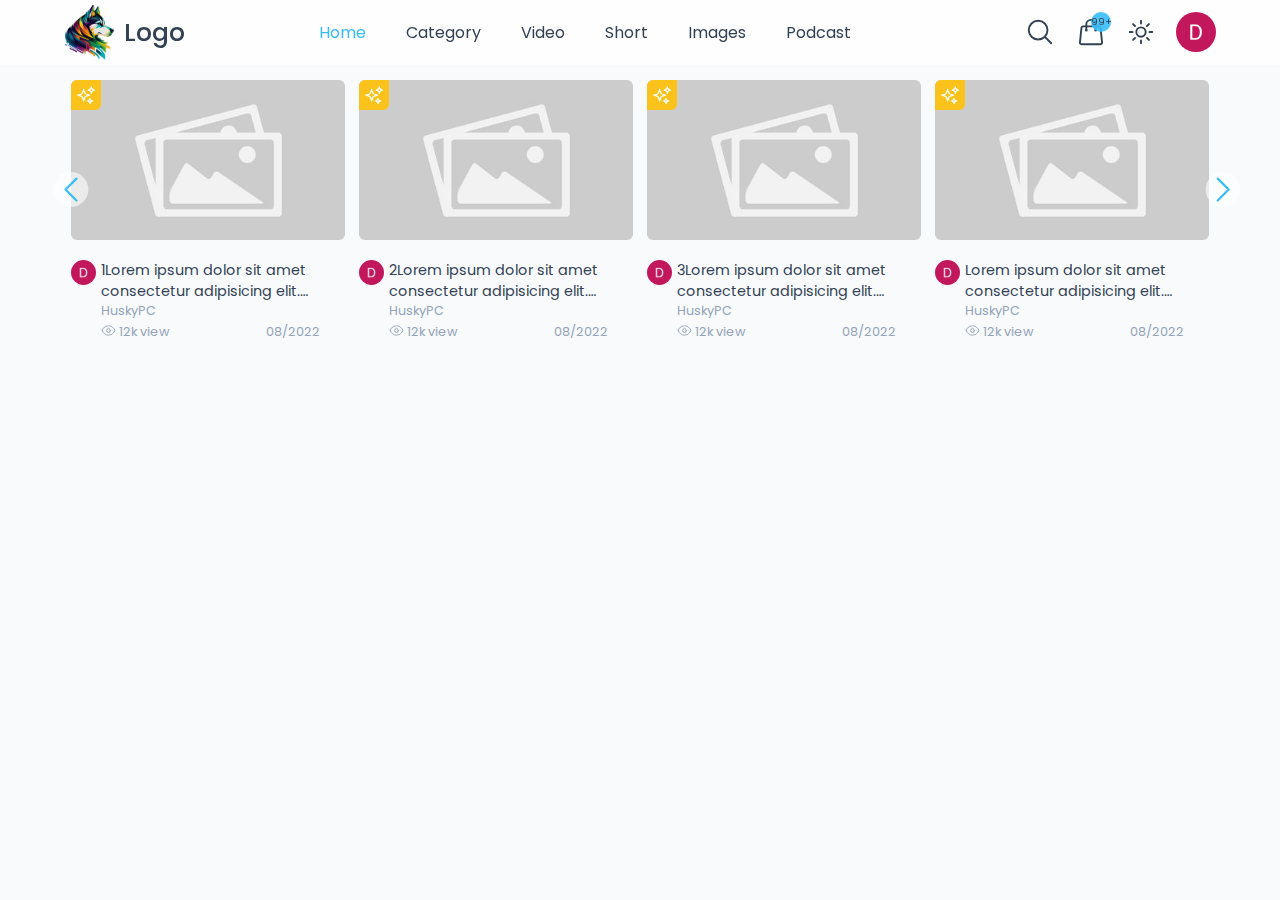
<file: index.html>
<!DOCTYPE html>
<html lang="en">
  <head>
    <meta charset="UTF-8" />
    <meta http-equiv="X-UA-Compatible" content="IE=edge" />
    <meta name="viewport" content="width=device-width, initial-scale=1.0" />
    <link rel="stylesheet" href="./css/style/style.css" />
    <link rel="stylesheet" href="./css/responsive/index.css" />
    <script src="./js/index.js"></script>
    <title>Document</title>
  </head>
  <body>
    <header class="header">
      <div class="header-content">
        <!-- <div class="bg-outline"></div> -->
        <div class="container header-wrapper">
          <div class="logo">
            <svg
              id="btnOpenMenu"
              onclick="openMenu()"
              xmlns="http://www.w3.org/2000/svg"
              fill="none"
              viewBox="0 0 24 24"
              stroke-width="1.5"
              stroke="currentColor"
              class="w-6 h-6"
            >
              <path
                stroke-linecap="round"
                stroke-linejoin="round"
                d="M3.75 6.75h16.5M3.75 12h16.5m-16.5 5.25h16.5"
              />
            </svg>
            <a href="#" class="logo-link">
              <img
                class="logo-image"
                src="./asset/images/husky1.png"
                alt="logo"
              />
              <h1 class="logo-text">logo</h1>
            </a>
          </div>
          <div class="header-menu">
            <div class="menu-mobile" id="menuMobile">
              <div class="mobile-content" id="mobileContent">
                <ul class="menu-list" id="menuList">
                  <div class="header-menu-mobile">
                    <h2 class="logo-mobile">logo</h2>
                    <svg
                      id="btn-close-menu"
                      class="menu-icon"
                      onclick="closeMenu()"
                      xmlns="http://www.w3.org/2000/svg"
                      fill="none"
                      viewBox="0 0 24 24"
                      stroke-width="1.5"
                      stroke="currentColor"
                      title="Close"
                    >
                      <path
                        stroke-linecap="round"
                        stroke-linejoin="round"
                        d="M6 18L18 6M6 6l12 12"
                      />
                    </svg>
                  </div>
                  <li class="menu-item page-active">
                    <span class="menu-icon"
                      ><svg
                        xmlns="http://www.w3.org/2000/svg"
                        fill="none"
                        viewBox="0 0 24 24"
                        stroke-width="1.5"
                        stroke="currentColor"
                        class="w-6 h-6"
                      >
                        <path
                          stroke-linecap="round"
                          stroke-linejoin="round"
                          d="M2.25 12l8.954-8.955c.44-.439 1.152-.439 1.591 0L21.75 12M4.5 9.75v10.125c0 .621.504 1.125 1.125 1.125H9.75v-4.875c0-.621.504-1.125 1.125-1.125h2.25c.621 0 1.125.504 1.125 1.125V21h4.125c.621 0 1.125-.504 1.125-1.125V9.75M8.25 21h8.25"
                        />
                      </svg>
                    </span>
                    <a href="#" class="menu-link page-active">Home</a>
                  </li>
                  <li class="menu-item">
                    <span class="menu-icon">
                      <svg
                        xmlns="http://www.w3.org/2000/svg"
                        fill="none"
                        viewBox="0 0 24 24"
                        stroke-width="1.5"
                        stroke="currentColor"
                        class="w-6 h-6"
                      >
                        <path
                          stroke-linecap="round"
                          stroke-linejoin="round"
                          d="M9.568 3H5.25A2.25 2.25 0 003 5.25v4.318c0 .597.237 1.17.659 1.591l9.581 9.581c.699.699 1.78.872 2.607.33a18.095 18.095 0 005.223-5.223c.542-.827.369-1.908-.33-2.607L11.16 3.66A2.25 2.25 0 009.568 3z"
                        />
                        <path
                          stroke-linecap="round"
                          stroke-linejoin="round"
                          d="M6 6h.008v.008H6V6z"
                        />
                      </svg>
                    </span>
                    <a href="#" class="menu-link">category</a>
                  </li>
                  <li class="menu-item">
                    <span class="menu-icon">
                      <svg
                        xmlns="http://www.w3.org/2000/svg"
                        fill="none"
                        viewBox="0 0 24 24"
                        stroke-width="1.5"
                        stroke="currentColor"
                        class="w-6 h-6"
                      >
                        <path
                          stroke-linecap="round"
                          d="M15.75 10.5l4.72-4.72a.75.75 0 011.28.53v11.38a.75.75 0 01-1.28.53l-4.72-4.72M4.5 18.75h9a2.25 2.25 0 002.25-2.25v-9a2.25 2.25 0 00-2.25-2.25h-9A2.25 2.25 0 002.25 7.5v9a2.25 2.25 0 002.25 2.25z"
                        />
                      </svg>
                    </span>
                    <a href="#" class="menu-link">video</a>
                  </li>
                  <li class="menu-item">
                    <span class="menu-icon">
                      <svg
                        xmlns="http://www.w3.org/2000/svg"
                        fill="none"
                        viewBox="0 0 24 24"
                        stroke-width="1.5"
                        stroke="currentColor"
                        class="w-6 h-6"
                      >
                        <path
                          stroke-linecap="round"
                          stroke-linejoin="round"
                          d="M21 12a9 9 0 11-18 0 9 9 0 0118 0z"
                        />
                        <path
                          stroke-linecap="round"
                          stroke-linejoin="round"
                          d="M15.91 11.672a.375.375 0 010 .656l-5.603 3.113a.375.375 0 01-.557-.328V8.887c0-.286.307-.466.557-.327l5.603 3.112z"
                        />
                      </svg>
                    </span>
                    <a href="#" class="menu-link">Short</a>
                  </li>
                  <li class="menu-item">
                    <span class="menu-icon">
                      <svg
                        xmlns="http://www.w3.org/2000/svg"
                        fill="none"
                        viewBox="0 0 24 24"
                        stroke-width="1.5"
                        stroke="currentColor"
                        class="w-6 h-6"
                      >
                        <path
                          stroke-linecap="round"
                          stroke-linejoin="round"
                          d="M2.25 15.75l5.159-5.159a2.25 2.25 0 013.182 0l5.159 5.159m-1.5-1.5l1.409-1.409a2.25 2.25 0 013.182 0l2.909 2.909m-18 3.75h16.5a1.5 1.5 0 001.5-1.5V6a1.5 1.5 0 00-1.5-1.5H3.75A1.5 1.5 0 002.25 6v12a1.5 1.5 0 001.5 1.5zm10.5-11.25h.008v.008h-.008V8.25zm.375 0a.375.375 0 11-.75 0 .375.375 0 01.75 0z"
                        />
                      </svg>
                    </span>
                    <a href="#" class="menu-link">Images</a>
                  </li>
                  <li class="menu-item">
                    <span class="menu-icon">
                      <svg
                        xmlns="http://www.w3.org/2000/svg"
                        fill="none"
                        viewBox="0 0 24 24"
                        stroke-width="1.5"
                        stroke="currentColor"
                        class="w-6 h-6"
                      >
                        <path
                          stroke-linecap="round"
                          stroke-linejoin="round"
                          d="M12 18.75a6 6 0 006-6v-1.5m-6 7.5a6 6 0 01-6-6v-1.5m6 7.5v3.75m-3.75 0h7.5M12 15.75a3 3 0 01-3-3V4.5a3 3 0 116 0v8.25a3 3 0 01-3 3z"
                        />
                      </svg>
                    </span>
                    <a href="#" class="menu-link">podcast</a>
                  </li>
                </ul>
              </div>
            </div>
            <div class="menu-group">
              <label
                class="button header-search-button"
                for="input-search"
                title="Ctrl+k"
              >
                <svg
                  class="menu-icon d-block"
                  onclick="openSearch(1)"
                  xmlns="http://www.w3.org/2000/svg"
                  fill="none"
                  viewBox="0 0 24 24"
                  stroke-width="1.5"
                  stroke="currentColor"
                >
                  <path
                    stroke-linecap="round"
                    stroke-linejoin="round"
                    d="M21 21l-5.197-5.197m0 0A7.5 7.5 0 105.196 5.196a7.5 7.5 0 0010.607 10.607z"
                  />
                </svg>
              </label>
              <a href="# " class="header-search-button shopping-cart">
                <svg
                  xmlns="http://www.w3.org/2000/svg"
                  fill="none"
                  viewBox="0 0 24 24"
                  stroke-width="1.5"
                  stroke="currentColor"
                  class="menu-icon d-block"
                >
                  <path
                    stroke-linecap="round"
                    stroke-linejoin="round"
                    d="M15.75 10.5V6a3.75 3.75 0 10-7.5 0v4.5m11.356-1.993l1.263 12c.07.665-.45 1.243-1.119 1.243H4.25a1.125 1.125 0 01-1.12-1.243l1.264-12A1.125 1.125 0 015.513 7.5h12.974c.576 0 1.059.435 1.119 1.007zM8.625 10.5a.375.375 0 11-.75 0 .375.375 0 01.75 0zm7.5 0a.375.375 0 11-.75 0 .375.375 0 01.75 0z"
                  />
                </svg>
                <span class="shopping-cart-count">99+</span>
              </a>
              <div class="dropdown">
                <span class="header-search-button" id="header-icon-themes">
                </span>
                <ul class="dropdown-list">
                  <li class="dropdown-item" onclick="changeColorTheme(1)">
                    <span class="header-search-button">
                      <svg
                        class="menu-icon d-block light dropdown-icon"
                        xmlns="http://www.w3.org/2000/svg"
                        fill="none"
                        viewBox="0 0 24 24"
                        stroke-width="1.5"
                        stroke="currentColor"
                      >
                        <path
                          stroke-linecap="round"
                          stroke-linejoin="round"
                          d="M12 3v2.25m6.364.386l-1.591 1.591M21 12h-2.25m-.386 6.364l-1.591-1.591M12 18.75V21m-4.773-4.227l-1.591 1.591M5.25 12H3m4.227-4.773L5.636 5.636M15.75 12a3.75 3.75 0 11-7.5 0 3.75 3.75 0 017.5 0z"
                        />
                      </svg>
                    </span>
                    <span class="dropdown-link">light </span>
                  </li>
                  <li class="dropdown-item" onclick="changeColorTheme(0)">
                    <span class="header-search-button">
                      <svg
                        class="menu-icon d-block dark dropdown-icon"
                        xmlns="http://www.w3.org/2000/svg"
                        fill="none"
                        viewBox="0 0 24 24"
                        stroke-width="1.5"
                        stroke="currentColor"
                      >
                        <path
                          stroke-linecap="round"
                          stroke-linejoin="round"
                          d="M21.752 15.002A9.718 9.718 0 0118 15.75c-5.385 0-9.75-4.365-9.75-9.75 0-1.33.266-2.597.748-3.752A9.753 9.753 0 003 11.25C3 16.635 7.365 21 12.75 21a9.753 9.753 0 009.002-5.998z"
                        />
                      </svg>
                    </span>
                    <a href="#" class="dropdown-link">dark</a>
                  </li>
                  <li class="dropdown-item" onclick="changeColorTheme(-1)">
                    <span class="header-search-button">
                      <svg
                        xmlns="http://www.w3.org/2000/svg"
                        fill="none"
                        viewBox="0 0 24 24"
                        stroke-width="1.5"
                        stroke="currentColor"
                        class="menu-icon d-block system dropdown-icon"
                      >
                        <path
                          stroke-linecap="round"
                          stroke-linejoin="round"
                          d="M9 17.25v1.007a3 3 0 01-.879 2.122L7.5 21h9l-.621-.621A3 3 0 0115 18.257V17.25m6-12V15a2.25 2.25 0 01-2.25 2.25H5.25A2.25 2.25 0 013 15V5.25m18 0A2.25 2.25 0 0018.75 3H5.25A2.25 2.25 0 003 5.25m18 0V12a2.25 2.25 0 01-2.25 2.25H5.25A2.25 2.25 0 013 12V5.25"
                        />
                      </svg>
                    </span>
                    <a href="#" class="dropdown-link">system</a>
                  </li>
                </ul>
              </div>
              <div class="header-auth dropdown">
                <img src="./asset/images/d-avatar.png" alt="images-auth" />
                <ul class="dropdown-list">
                  <li class="dropdown-item">
                    <a href="#" class="dropdown-link">Your profile </a>
                  </li>
                  <li class="dropdown-item">
                    <a href="#" class="dropdown-link">favorite</a>
                  </li>
                  <li class="dropdown-item">
                    <a href="#" class="dropdown-link">sign out</a>
                  </li>
                </ul>
              </div>
            </div>
          </div>
        </div>
      </div>
    </header>
    <section class="search" id="divSearch">
      <div class="search-content">
        <div class="search-header">
          <svg
            class="search-icon"
            xmlns="http://www.w3.org/2000/svg"
            fill="none"
            viewBox="0 0 24 24"
            stroke-width="1.5"
            stroke="currentColor"
          >
            <path
              stroke-linecap="round"
              stroke-linejoin="round"
              d="M21 21l-5.197-5.197m0 0A7.5 7.5 0 105.196 5.196a7.5 7.5 0 0010.607 10.607z"
            />
          </svg>
          <input
            type="text"
            name="input-search"
            id="input-search"
            class="input-search"
            placeholder="Search here... "
          />
          <svg
            onclick="openSearch(-1)"
            xmlns="http://www.w3.org/2000/svg"
            fill="none"
            viewBox="0 0 24 24"
            stroke-width="1.5"
            stroke="currentColor"
            class="search-icon-close"
            title="Press esc to exit"
          >
            <path
              stroke-linecap="round"
              stroke-linejoin="round"
              d="M6 18L18 6M6 6l12 12"
            />
          </svg>
        </div>
        <div class="search-body">
          <ul class="search-list">
            <li class="search-item">
              <img
                src="./asset/images/no-image.jpg"
                alt="no-image"
                class="search-images"
              />
              <a href="#" class="search-link Line">avbvhb</a>
            </li>
            <li class="search-item">
              <img
                src="./asset/images/no-image.jpg"
                alt="no-image"
                class="search-images"
              />
              <a href="#" class="search-link Line">avbvhb</a>
            </li>
            <li class="search-item">
              <img
                src="./asset/images/no-image.jpg"
                alt="no-image"
                class="search-images"
              />
              <a href="#" class="search-link Line"
                >Lorem ipsum dolor sit amet consectetur adipisicing elit. Ex
                ullam nostrum soluta ratione earum? Assumenda sequi eveniet
                nostrum esse nihil. Voluptatum laborum non voluptate sunt optio
                vel odit itaque omnis! Lorem ipsum dolor sit, amet consectetur
                adipisicing elit. Suscipit nisi a dolore dolor, qui dolorem
                dolorum hic, ipsa distinctio delectus quas natus fugiat libero
                fugit vel eligendi assumenda nobis aperiam.</a
              >
            </li>
            <li class="search-item">
              <img
                src="./asset/images/no-image.jpg"
                alt="no-image"
                class="search-images"
              />
              <a href="#" class="search-link Line">avbvhb</a>
            </li>
            <li class="search-item">
              <img
                src="./asset/images/no-image.jpg"
                alt="no-image"
                class="search-images"
              />
              <a href="#" class="search-link Line">avbvhb</a>
            </li>
          </ul>
        </div>
        <div class="search-footer">
          <span>by Husky</span>
        </div>
      </div>
    </section>
    <section class="content container">
      <div class="slide-wrapper">
        <span class="slide-btnPrev" id="slide-btnPrev">
          <svg
            xmlns="http://www.w3.org/2000/svg"
            fill="none"
            viewBox="0 0 24 24"
            stroke-width="1.5"
            stroke="currentColor"
          >
            <path
              stroke-linecap="round"
              stroke-linejoin="round"
              d="M15.75 19.5L8.25 12l7.5-7.5"
            />
          </svg>
        </span>
        <span class="slide-btnNext" id="slide-btnNext">
          <svg
            xmlns="http://www.w3.org/2000/svg"
            fill="none"
            viewBox="0 0 24 24"
            stroke-width="1.5"
            stroke="currentColor"
          >
            <path
              stroke-linecap="round"
              stroke-linejoin="round"
              d="M8.25 4.5l7.5 7.5-7.5 7.5"
            />
          </svg>
        </span>
        <div class="slide-carousel">
          <div class="item2">
            <div class="item2-header">
              <span class="item2-icon-premium">
                <svg
                  xmlns="http://www.w3.org/2000/svg"
                  fill="none"
                  viewBox="0 0 24 24"
                  stroke-width="1.5"
                  stroke="currentColor"
                >
                  <path
                    stroke-linecap="round"
                    stroke-linejoin="round"
                    d="M9.813 15.904L9 18.75l-.813-2.846a4.5 4.5 0 00-3.09-3.09L2.25 12l2.846-.813a4.5 4.5 0 003.09-3.09L9 5.25l.813 2.846a4.5 4.5 0 003.09 3.09L15.75 12l-2.846.813a4.5 4.5 0 00-3.09 3.09zM18.259 8.715L18 9.75l-.259-1.035a3.375 3.375 0 00-2.455-2.456L14.25 6l1.036-.259a3.375 3.375 0 002.455-2.456L18 2.25l.259 1.035a3.375 3.375 0 002.456 2.456L21.75 6l-1.035.259a3.375 3.375 0 00-2.456 2.456zM16.894 20.567L16.5 21.75l-.394-1.183a2.25 2.25 0 00-1.423-1.423L13.5 18.75l1.183-.394a2.25 2.25 0 001.423-1.423l.394-1.183.394 1.183a2.25 2.25 0 001.423 1.423l1.183.394-1.183.394a2.25 2.25 0 00-1.423 1.423z"
                  />
                </svg>
              </span>
              <span class="item2-icon-favorite">
                <svg
                  xmlns="http://www.w3.org/2000/svg"
                  fill="none"
                  viewBox="0 0 24 24"
                  stroke-width="1.5"
                  stroke="currentColor"
                  class="w-6 h-6"
                >
                  <path
                    stroke-linecap="round"
                    stroke-linejoin="round"
                    d="M21 8.25c0-2.485-2.099-4.5-4.688-4.5-1.935 0-3.597 1.126-4.312 2.733-.715-1.607-2.377-2.733-4.313-2.733C5.1 3.75 3 5.765 3 8.25c0 7.22 9 12 9 12s9-4.78 9-12z"
                  />
                </svg>
              </span>
              <img
                class="item2-img"
                src="./asset/images/no-image.jpg"
                alt="no-image"
              />
            </div>
            <div class="item2-footer">
              <a href="#">
                <img
                  class="item2-img-author"
                  src="./asset/images/d-avatar.png"
                  alt="d-avatar"
                />
              </a>
              <div class="item2-content">
                <a href="#" class="item2-title Line">
                  1Lorem ipsum dolor sit amet consectetur adipisicing elit.
                  Temporibus tenetur magni, rem nulla harum assumenda quos
                  nostrum fuga corrupti distinctio nisi quidem et quod.
                  Explicabo suscipit tempora quasi nulla fugiat.
                </a>
                <div class="item2-bottom">
                  <a href="#" class="item2-author-link">huskyPC</a>
                  <div class="item2-more">
                    <span class="item2-view">
                      <span class="item2-view-icon">
                        <svg
                          xmlns="http://www.w3.org/2000/svg"
                          fill="none"
                          viewBox="0 0 24 24"
                          stroke-width="1.5"
                          stroke="currentColor"
                          class="w-6 h-6"
                        >
                          <path
                            stroke-linecap="round"
                            stroke-linejoin="round"
                            d="M2.036 12.322a1.012 1.012 0 010-.639C3.423 7.51 7.36 4.5 12 4.5c4.638 0 8.573 3.007 9.963 7.178.07.207.07.431 0 .639C20.577 16.49 16.64 19.5 12 19.5c-4.638 0-8.573-3.007-9.963-7.178z"
                          />
                          <path
                            stroke-linecap="round"
                            stroke-linejoin="round"
                            d="M15 12a3 3 0 11-6 0 3 3 0 016 0z"
                          />
                        </svg>
                      </span>
                      12k view
                    </span>
                    <span class="item2-date">08/2022</span>
                  </div>
                </div>
              </div>
              <div class="item2-toggle">
                <span class="item2-toggle-icon">
                  <svg
                    xmlns="http://www.w3.org/2000/svg"
                    fill="none"
                    viewBox="0 0 24 24"
                    stroke-width="1.5"
                    stroke="currentColor"
                  >
                    <path
                      stroke-linecap="round"
                      stroke-linejoin="round"
                      d="M12 6.75a.75.75 0 110-1.5.75.75 0 010 1.5zM12 12.75a.75.75 0 110-1.5.75.75 0 010 1.5zM12 18.75a.75.75 0 110-1.5.75.75 0 010 1.5z"
                    />
                  </svg>
                </span>
              </div>
            </div>
          </div>
          <div class="item2">
            <div class="item2-header">
              <span class="item2-icon-premium">
                <svg
                  xmlns="http://www.w3.org/2000/svg"
                  fill="none"
                  viewBox="0 0 24 24"
                  stroke-width="1.5"
                  stroke="currentColor"
                >
                  <path
                    stroke-linecap="round"
                    stroke-linejoin="round"
                    d="M9.813 15.904L9 18.75l-.813-2.846a4.5 4.5 0 00-3.09-3.09L2.25 12l2.846-.813a4.5 4.5 0 003.09-3.09L9 5.25l.813 2.846a4.5 4.5 0 003.09 3.09L15.75 12l-2.846.813a4.5 4.5 0 00-3.09 3.09zM18.259 8.715L18 9.75l-.259-1.035a3.375 3.375 0 00-2.455-2.456L14.25 6l1.036-.259a3.375 3.375 0 002.455-2.456L18 2.25l.259 1.035a3.375 3.375 0 002.456 2.456L21.75 6l-1.035.259a3.375 3.375 0 00-2.456 2.456zM16.894 20.567L16.5 21.75l-.394-1.183a2.25 2.25 0 00-1.423-1.423L13.5 18.75l1.183-.394a2.25 2.25 0 001.423-1.423l.394-1.183.394 1.183a2.25 2.25 0 001.423 1.423l1.183.394-1.183.394a2.25 2.25 0 00-1.423 1.423z"
                  />
                </svg>
              </span>
              <span class="item2-icon-favorite">
                <svg
                  xmlns="http://www.w3.org/2000/svg"
                  fill="none"
                  viewBox="0 0 24 24"
                  stroke-width="1.5"
                  stroke="currentColor"
                  class="w-6 h-6"
                >
                  <path
                    stroke-linecap="round"
                    stroke-linejoin="round"
                    d="M21 8.25c0-2.485-2.099-4.5-4.688-4.5-1.935 0-3.597 1.126-4.312 2.733-.715-1.607-2.377-2.733-4.313-2.733C5.1 3.75 3 5.765 3 8.25c0 7.22 9 12 9 12s9-4.78 9-12z"
                  />
                </svg>
              </span>
              <img
                class="item2-img"
                src="./asset/images/no-image.jpg"
                alt="no-image"
              />
            </div>
            <div class="item2-footer">
              <a href="#">
                <img
                  class="item2-img-author"
                  src="./asset/images/d-avatar.png"
                  alt="d-avatar"
                />
              </a>
              <div class="item2-content">
                <a href="#" class="item2-title Line">
                  2Lorem ipsum dolor sit amet consectetur adipisicing elit.
                  Temporibus tenetur magni, rem nulla harum assumenda quos
                  nostrum fuga corrupti distinctio nisi quidem et quod.
                  Explicabo suscipit tempora quasi nulla fugiat.
                </a>
                <div class="item2-bottom">
                  <a href="#" class="item2-author-link">huskyPC</a>
                  <div class="item2-more">
                    <span class="item2-view">
                      <span class="item2-view-icon">
                        <svg
                          xmlns="http://www.w3.org/2000/svg"
                          fill="none"
                          viewBox="0 0 24 24"
                          stroke-width="1.5"
                          stroke="currentColor"
                          class="w-6 h-6"
                        >
                          <path
                            stroke-linecap="round"
                            stroke-linejoin="round"
                            d="M2.036 12.322a1.012 1.012 0 010-.639C3.423 7.51 7.36 4.5 12 4.5c4.638 0 8.573 3.007 9.963 7.178.07.207.07.431 0 .639C20.577 16.49 16.64 19.5 12 19.5c-4.638 0-8.573-3.007-9.963-7.178z"
                          />
                          <path
                            stroke-linecap="round"
                            stroke-linejoin="round"
                            d="M15 12a3 3 0 11-6 0 3 3 0 016 0z"
                          />
                        </svg>
                      </span>
                      12k view
                    </span>
                    <span class="item2-date">08/2022</span>
                  </div>
                </div>
              </div>
              <div class="item2-toggle">
                <span class="item2-toggle-icon">
                  <svg
                    xmlns="http://www.w3.org/2000/svg"
                    fill="none"
                    viewBox="0 0 24 24"
                    stroke-width="1.5"
                    stroke="currentColor"
                  >
                    <path
                      stroke-linecap="round"
                      stroke-linejoin="round"
                      d="M12 6.75a.75.75 0 110-1.5.75.75 0 010 1.5zM12 12.75a.75.75 0 110-1.5.75.75 0 010 1.5zM12 18.75a.75.75 0 110-1.5.75.75 0 010 1.5z"
                    />
                  </svg>
                </span>
              </div>
            </div>
          </div>
          <div class="item2">
            <div class="item2-header">
              <span class="item2-icon-premium">
                <svg
                  xmlns="http://www.w3.org/2000/svg"
                  fill="none"
                  viewBox="0 0 24 24"
                  stroke-width="1.5"
                  stroke="currentColor"
                >
                  <path
                    stroke-linecap="round"
                    stroke-linejoin="round"
                    d="M9.813 15.904L9 18.75l-.813-2.846a4.5 4.5 0 00-3.09-3.09L2.25 12l2.846-.813a4.5 4.5 0 003.09-3.09L9 5.25l.813 2.846a4.5 4.5 0 003.09 3.09L15.75 12l-2.846.813a4.5 4.5 0 00-3.09 3.09zM18.259 8.715L18 9.75l-.259-1.035a3.375 3.375 0 00-2.455-2.456L14.25 6l1.036-.259a3.375 3.375 0 002.455-2.456L18 2.25l.259 1.035a3.375 3.375 0 002.456 2.456L21.75 6l-1.035.259a3.375 3.375 0 00-2.456 2.456zM16.894 20.567L16.5 21.75l-.394-1.183a2.25 2.25 0 00-1.423-1.423L13.5 18.75l1.183-.394a2.25 2.25 0 001.423-1.423l.394-1.183.394 1.183a2.25 2.25 0 001.423 1.423l1.183.394-1.183.394a2.25 2.25 0 00-1.423 1.423z"
                  />
                </svg>
              </span>
              <span class="item2-icon-favorite">
                <svg
                  xmlns="http://www.w3.org/2000/svg"
                  fill="none"
                  viewBox="0 0 24 24"
                  stroke-width="1.5"
                  stroke="currentColor"
                  class="w-6 h-6"
                >
                  <path
                    stroke-linecap="round"
                    stroke-linejoin="round"
                    d="M21 8.25c0-2.485-2.099-4.5-4.688-4.5-1.935 0-3.597 1.126-4.312 2.733-.715-1.607-2.377-2.733-4.313-2.733C5.1 3.75 3 5.765 3 8.25c0 7.22 9 12 9 12s9-4.78 9-12z"
                  />
                </svg>
              </span>
              <img
                class="item2-img"
                src="./asset/images/no-image.jpg"
                alt="no-image"
              />
            </div>
            <div class="item2-footer">
              <a href="#">
                <img
                  class="item2-img-author"
                  src="./asset/images/d-avatar.png"
                  alt="d-avatar"
                />
              </a>
              <div class="item2-content">
                <a href="#" class="item2-title Line">
                  3Lorem ipsum dolor sit amet consectetur adipisicing elit.
                  Temporibus tenetur magni, rem nulla harum assumenda quos
                  nostrum fuga corrupti distinctio nisi quidem et quod.
                  Explicabo suscipit tempora quasi nulla fugiat.
                </a>
                <div class="item2-bottom">
                  <a href="#" class="item2-author-link">huskyPC</a>
                  <div class="item2-more">
                    <span class="item2-view">
                      <span class="item2-view-icon">
                        <svg
                          xmlns="http://www.w3.org/2000/svg"
                          fill="none"
                          viewBox="0 0 24 24"
                          stroke-width="1.5"
                          stroke="currentColor"
                          class="w-6 h-6"
                        >
                          <path
                            stroke-linecap="round"
                            stroke-linejoin="round"
                            d="M2.036 12.322a1.012 1.012 0 010-.639C3.423 7.51 7.36 4.5 12 4.5c4.638 0 8.573 3.007 9.963 7.178.07.207.07.431 0 .639C20.577 16.49 16.64 19.5 12 19.5c-4.638 0-8.573-3.007-9.963-7.178z"
                          />
                          <path
                            stroke-linecap="round"
                            stroke-linejoin="round"
                            d="M15 12a3 3 0 11-6 0 3 3 0 016 0z"
                          />
                        </svg>
                      </span>
                      12k view
                    </span>
                    <span class="item2-date">08/2022</span>
                  </div>
                </div>
              </div>
              <div class="item2-toggle">
                <span class="item2-toggle-icon">
                  <svg
                    xmlns="http://www.w3.org/2000/svg"
                    fill="none"
                    viewBox="0 0 24 24"
                    stroke-width="1.5"
                    stroke="currentColor"
                  >
                    <path
                      stroke-linecap="round"
                      stroke-linejoin="round"
                      d="M12 6.75a.75.75 0 110-1.5.75.75 0 010 1.5zM12 12.75a.75.75 0 110-1.5.75.75 0 010 1.5zM12 18.75a.75.75 0 110-1.5.75.75 0 010 1.5z"
                    />
                  </svg>
                </span>
              </div>
            </div>
          </div>
          <div class="item2">
            <div class="item2-header">
              <span class="item2-icon-premium">
                <svg
                  xmlns="http://www.w3.org/2000/svg"
                  fill="none"
                  viewBox="0 0 24 24"
                  stroke-width="1.5"
                  stroke="currentColor"
                >
                  <path
                    stroke-linecap="round"
                    stroke-linejoin="round"
                    d="M9.813 15.904L9 18.75l-.813-2.846a4.5 4.5 0 00-3.09-3.09L2.25 12l2.846-.813a4.5 4.5 0 003.09-3.09L9 5.25l.813 2.846a4.5 4.5 0 003.09 3.09L15.75 12l-2.846.813a4.5 4.5 0 00-3.09 3.09zM18.259 8.715L18 9.75l-.259-1.035a3.375 3.375 0 00-2.455-2.456L14.25 6l1.036-.259a3.375 3.375 0 002.455-2.456L18 2.25l.259 1.035a3.375 3.375 0 002.456 2.456L21.75 6l-1.035.259a3.375 3.375 0 00-2.456 2.456zM16.894 20.567L16.5 21.75l-.394-1.183a2.25 2.25 0 00-1.423-1.423L13.5 18.75l1.183-.394a2.25 2.25 0 001.423-1.423l.394-1.183.394 1.183a2.25 2.25 0 001.423 1.423l1.183.394-1.183.394a2.25 2.25 0 00-1.423 1.423z"
                  />
                </svg>
              </span>
              <span class="item2-icon-favorite">
                <svg
                  xmlns="http://www.w3.org/2000/svg"
                  fill="none"
                  viewBox="0 0 24 24"
                  stroke-width="1.5"
                  stroke="currentColor"
                  class="w-6 h-6"
                >
                  <path
                    stroke-linecap="round"
                    stroke-linejoin="round"
                    d="M21 8.25c0-2.485-2.099-4.5-4.688-4.5-1.935 0-3.597 1.126-4.312 2.733-.715-1.607-2.377-2.733-4.313-2.733C5.1 3.75 3 5.765 3 8.25c0 7.22 9 12 9 12s9-4.78 9-12z"
                  />
                </svg>
              </span>
              <img
                class="item2-img"
                src="./asset/images/no-image.jpg"
                alt="no-image"
              />
            </div>
            <div class="item2-footer">
              <a href="#">
                <img
                  class="item2-img-author"
                  src="./asset/images/d-avatar.png"
                  alt="d-avatar"
                />
              </a>
              <div class="item2-content">
                <a href="#" class="item2-title Line">
                  Lorem ipsum dolor sit amet consectetur adipisicing elit.
                  Temporibus tenetur magni, rem nulla harum assumenda quos
                  nostrum fuga corrupti distinctio nisi quidem et quod.
                  Explicabo suscipit tempora quasi nulla fugiat.
                </a>
                <div class="item2-bottom">
                  <a href="#" class="item2-author-link">huskyPC</a>
                  <div class="item2-more">
                    <span class="item2-view">
                      <span class="item2-view-icon">
                        <svg
                          xmlns="http://www.w3.org/2000/svg"
                          fill="none"
                          viewBox="0 0 24 24"
                          stroke-width="1.5"
                          stroke="currentColor"
                          class="w-6 h-6"
                        >
                          <path
                            stroke-linecap="round"
                            stroke-linejoin="round"
                            d="M2.036 12.322a1.012 1.012 0 010-.639C3.423 7.51 7.36 4.5 12 4.5c4.638 0 8.573 3.007 9.963 7.178.07.207.07.431 0 .639C20.577 16.49 16.64 19.5 12 19.5c-4.638 0-8.573-3.007-9.963-7.178z"
                          />
                          <path
                            stroke-linecap="round"
                            stroke-linejoin="round"
                            d="M15 12a3 3 0 11-6 0 3 3 0 016 0z"
                          />
                        </svg>
                      </span>
                      12k view
                    </span>
                    <span class="item2-date">08/2022</span>
                  </div>
                </div>
              </div>
              <div class="item2-toggle">
                <span class="item2-toggle-icon">
                  <svg
                    xmlns="http://www.w3.org/2000/svg"
                    fill="none"
                    viewBox="0 0 24 24"
                    stroke-width="1.5"
                    stroke="currentColor"
                  >
                    <path
                      stroke-linecap="round"
                      stroke-linejoin="round"
                      d="M12 6.75a.75.75 0 110-1.5.75.75 0 010 1.5zM12 12.75a.75.75 0 110-1.5.75.75 0 010 1.5zM12 18.75a.75.75 0 110-1.5.75.75 0 010 1.5z"
                    />
                  </svg>
                </span>
              </div>
            </div>
          </div>
          <div class="item2">
            <div class="item2-header">
              <span class="item2-icon-premium">
                <svg
                  xmlns="http://www.w3.org/2000/svg"
                  fill="none"
                  viewBox="0 0 24 24"
                  stroke-width="1.5"
                  stroke="currentColor"
                >
                  <path
                    stroke-linecap="round"
                    stroke-linejoin="round"
                    d="M9.813 15.904L9 18.75l-.813-2.846a4.5 4.5 0 00-3.09-3.09L2.25 12l2.846-.813a4.5 4.5 0 003.09-3.09L9 5.25l.813 2.846a4.5 4.5 0 003.09 3.09L15.75 12l-2.846.813a4.5 4.5 0 00-3.09 3.09zM18.259 8.715L18 9.75l-.259-1.035a3.375 3.375 0 00-2.455-2.456L14.25 6l1.036-.259a3.375 3.375 0 002.455-2.456L18 2.25l.259 1.035a3.375 3.375 0 002.456 2.456L21.75 6l-1.035.259a3.375 3.375 0 00-2.456 2.456zM16.894 20.567L16.5 21.75l-.394-1.183a2.25 2.25 0 00-1.423-1.423L13.5 18.75l1.183-.394a2.25 2.25 0 001.423-1.423l.394-1.183.394 1.183a2.25 2.25 0 001.423 1.423l1.183.394-1.183.394a2.25 2.25 0 00-1.423 1.423z"
                  />
                </svg>
              </span>
              <span class="item2-icon-favorite">
                <svg
                  xmlns="http://www.w3.org/2000/svg"
                  fill="none"
                  viewBox="0 0 24 24"
                  stroke-width="1.5"
                  stroke="currentColor"
                  class="w-6 h-6"
                >
                  <path
                    stroke-linecap="round"
                    stroke-linejoin="round"
                    d="M21 8.25c0-2.485-2.099-4.5-4.688-4.5-1.935 0-3.597 1.126-4.312 2.733-.715-1.607-2.377-2.733-4.313-2.733C5.1 3.75 3 5.765 3 8.25c0 7.22 9 12 9 12s9-4.78 9-12z"
                  />
                </svg>
              </span>
              <img
                class="item2-img"
                src="./asset/images/no-image.jpg"
                alt="no-image"
              />
            </div>
            <div class="item2-footer">
              <a href="#">
                <img
                  class="item2-img-author"
                  src="./asset/images/d-avatar.png"
                  alt="d-avatar"
                />
              </a>
              <div class="item2-content">
                <a href="#" class="item2-title Line">
                  4Lorem ipsum dolor sit amet consectetur adipisicing elit.
                  Temporibus tenetur magni, rem nulla harum assumenda quos
                  nostrum fuga corrupti distinctio nisi quidem et quod.
                  Explicabo suscipit tempora quasi nulla fugiat.
                </a>
                <div class="item2-bottom">
                  <a href="#" class="item2-author-link">huskyPC</a>
                  <div class="item2-more">
                    <span class="item2-view">
                      <span class="item2-view-icon">
                        <svg
                          xmlns="http://www.w3.org/2000/svg"
                          fill="none"
                          viewBox="0 0 24 24"
                          stroke-width="1.5"
                          stroke="currentColor"
                          class="w-6 h-6"
                        >
                          <path
                            stroke-linecap="round"
                            stroke-linejoin="round"
                            d="M2.036 12.322a1.012 1.012 0 010-.639C3.423 7.51 7.36 4.5 12 4.5c4.638 0 8.573 3.007 9.963 7.178.07.207.07.431 0 .639C20.577 16.49 16.64 19.5 12 19.5c-4.638 0-8.573-3.007-9.963-7.178z"
                          />
                          <path
                            stroke-linecap="round"
                            stroke-linejoin="round"
                            d="M15 12a3 3 0 11-6 0 3 3 0 016 0z"
                          />
                        </svg>
                      </span>
                      12k view
                    </span>
                    <span class="item2-date">08/2022</span>
                  </div>
                </div>
              </div>
              <div class="item2-toggle">
                <span class="item2-toggle-icon">
                  <svg
                    xmlns="http://www.w3.org/2000/svg"
                    fill="none"
                    viewBox="0 0 24 24"
                    stroke-width="1.5"
                    stroke="currentColor"
                  >
                    <path
                      stroke-linecap="round"
                      stroke-linejoin="round"
                      d="M12 6.75a.75.75 0 110-1.5.75.75 0 010 1.5zM12 12.75a.75.75 0 110-1.5.75.75 0 010 1.5zM12 18.75a.75.75 0 110-1.5.75.75 0 010 1.5z"
                    />
                  </svg>
                </span>
              </div>
            </div>
          </div>
          <div class="item2">
            <div class="item2-header">
              <span class="item2-icon-premium">
                <svg
                  xmlns="http://www.w3.org/2000/svg"
                  fill="none"
                  viewBox="0 0 24 24"
                  stroke-width="1.5"
                  stroke="currentColor"
                >
                  <path
                    stroke-linecap="round"
                    stroke-linejoin="round"
                    d="M9.813 15.904L9 18.75l-.813-2.846a4.5 4.5 0 00-3.09-3.09L2.25 12l2.846-.813a4.5 4.5 0 003.09-3.09L9 5.25l.813 2.846a4.5 4.5 0 003.09 3.09L15.75 12l-2.846.813a4.5 4.5 0 00-3.09 3.09zM18.259 8.715L18 9.75l-.259-1.035a3.375 3.375 0 00-2.455-2.456L14.25 6l1.036-.259a3.375 3.375 0 002.455-2.456L18 2.25l.259 1.035a3.375 3.375 0 002.456 2.456L21.75 6l-1.035.259a3.375 3.375 0 00-2.456 2.456zM16.894 20.567L16.5 21.75l-.394-1.183a2.25 2.25 0 00-1.423-1.423L13.5 18.75l1.183-.394a2.25 2.25 0 001.423-1.423l.394-1.183.394 1.183a2.25 2.25 0 001.423 1.423l1.183.394-1.183.394a2.25 2.25 0 00-1.423 1.423z"
                  />
                </svg>
              </span>
              <span class="item2-icon-favorite">
                <svg
                  xmlns="http://www.w3.org/2000/svg"
                  fill="none"
                  viewBox="0 0 24 24"
                  stroke-width="1.5"
                  stroke="currentColor"
                  class="w-6 h-6"
                >
                  <path
                    stroke-linecap="round"
                    stroke-linejoin="round"
                    d="M21 8.25c0-2.485-2.099-4.5-4.688-4.5-1.935 0-3.597 1.126-4.312 2.733-.715-1.607-2.377-2.733-4.313-2.733C5.1 3.75 3 5.765 3 8.25c0 7.22 9 12 9 12s9-4.78 9-12z"
                  />
                </svg>
              </span>
              <img
                class="item2-img"
                src="./asset/images/no-image.jpg"
                alt="no-image"
              />
            </div>
            <div class="item2-footer">
              <a href="#">
                <img
                  class="item2-img-author"
                  src="./asset/images/d-avatar.png"
                  alt="d-avatar"
                />
              </a>
              <div class="item2-content">
                <a href="#" class="item2-title Line">
                  Lorem ipsum dolor sit amet consectetur adipisicing elit.
                  Temporibus tenetur magni, rem nulla harum assumenda quos
                  nostrum fuga corrupti distinctio nisi quidem et quod.
                  Explicabo suscipit tempora quasi nulla fugiat.
                </a>
                <div class="item2-bottom">
                  <a href="#" class="item2-author-link">huskyPC</a>
                  <div class="item2-more">
                    <span class="item2-view">
                      <span class="item2-view-icon">
                        <svg
                          xmlns="http://www.w3.org/2000/svg"
                          fill="none"
                          viewBox="0 0 24 24"
                          stroke-width="1.5"
                          stroke="currentColor"
                          class="w-6 h-6"
                        >
                          <path
                            stroke-linecap="round"
                            stroke-linejoin="round"
                            d="M2.036 12.322a1.012 1.012 0 010-.639C3.423 7.51 7.36 4.5 12 4.5c4.638 0 8.573 3.007 9.963 7.178.07.207.07.431 0 .639C20.577 16.49 16.64 19.5 12 19.5c-4.638 0-8.573-3.007-9.963-7.178z"
                          />
                          <path
                            stroke-linecap="round"
                            stroke-linejoin="round"
                            d="M15 12a3 3 0 11-6 0 3 3 0 016 0z"
                          />
                        </svg>
                      </span>
                      12k view
                    </span>
                    <span class="item2-date">08/2022</span>
                  </div>
                </div>
              </div>
              <div class="item2-toggle">
                <span class="item2-toggle-icon">
                  <svg
                    xmlns="http://www.w3.org/2000/svg"
                    fill="none"
                    viewBox="0 0 24 24"
                    stroke-width="1.5"
                    stroke="currentColor"
                  >
                    <path
                      stroke-linecap="round"
                      stroke-linejoin="round"
                      d="M12 6.75a.75.75 0 110-1.5.75.75 0 010 1.5zM12 12.75a.75.75 0 110-1.5.75.75 0 010 1.5zM12 18.75a.75.75 0 110-1.5.75.75 0 010 1.5z"
                    />
                  </svg>
                </span>
              </div>
            </div>
          </div>
          <div class="item2">
            <div class="item2-header">
              <span class="item2-icon-premium">
                <svg
                  xmlns="http://www.w3.org/2000/svg"
                  fill="none"
                  viewBox="0 0 24 24"
                  stroke-width="1.5"
                  stroke="currentColor"
                >
                  <path
                    stroke-linecap="round"
                    stroke-linejoin="round"
                    d="M9.813 15.904L9 18.75l-.813-2.846a4.5 4.5 0 00-3.09-3.09L2.25 12l2.846-.813a4.5 4.5 0 003.09-3.09L9 5.25l.813 2.846a4.5 4.5 0 003.09 3.09L15.75 12l-2.846.813a4.5 4.5 0 00-3.09 3.09zM18.259 8.715L18 9.75l-.259-1.035a3.375 3.375 0 00-2.455-2.456L14.25 6l1.036-.259a3.375 3.375 0 002.455-2.456L18 2.25l.259 1.035a3.375 3.375 0 002.456 2.456L21.75 6l-1.035.259a3.375 3.375 0 00-2.456 2.456zM16.894 20.567L16.5 21.75l-.394-1.183a2.25 2.25 0 00-1.423-1.423L13.5 18.75l1.183-.394a2.25 2.25 0 001.423-1.423l.394-1.183.394 1.183a2.25 2.25 0 001.423 1.423l1.183.394-1.183.394a2.25 2.25 0 00-1.423 1.423z"
                  />
                </svg>
              </span>
              <span class="item2-icon-favorite">
                <svg
                  xmlns="http://www.w3.org/2000/svg"
                  fill="none"
                  viewBox="0 0 24 24"
                  stroke-width="1.5"
                  stroke="currentColor"
                  class="w-6 h-6"
                >
                  <path
                    stroke-linecap="round"
                    stroke-linejoin="round"
                    d="M21 8.25c0-2.485-2.099-4.5-4.688-4.5-1.935 0-3.597 1.126-4.312 2.733-.715-1.607-2.377-2.733-4.313-2.733C5.1 3.75 3 5.765 3 8.25c0 7.22 9 12 9 12s9-4.78 9-12z"
                  />
                </svg>
              </span>
              <img
                class="item2-img"
                src="./asset/images/no-image.jpg"
                alt="no-image"
              />
            </div>
            <div class="item2-footer">
              <a href="#">
                <img
                  class="item2-img-author"
                  src="./asset/images/d-avatar.png"
                  alt="d-avatar"
                />
              </a>
              <div class="item2-content">
                <a href="#" class="item2-title Line">
                  Lorem ipsum dolor sit amet consectetur adipisicing elit.
                  Temporibus tenetur magni, rem nulla harum assumenda quos
                  nostrum fuga corrupti distinctio nisi quidem et quod.
                  Explicabo suscipit tempora quasi nulla fugiat.
                </a>
                <div class="item2-bottom">
                  <a href="#" class="item2-author-link">huskyPC</a>
                  <div class="item2-more">
                    <span class="item2-view">
                      <span class="item2-view-icon">
                        <svg
                          xmlns="http://www.w3.org/2000/svg"
                          fill="none"
                          viewBox="0 0 24 24"
                          stroke-width="1.5"
                          stroke="currentColor"
                          class="w-6 h-6"
                        >
                          <path
                            stroke-linecap="round"
                            stroke-linejoin="round"
                            d="M2.036 12.322a1.012 1.012 0 010-.639C3.423 7.51 7.36 4.5 12 4.5c4.638 0 8.573 3.007 9.963 7.178.07.207.07.431 0 .639C20.577 16.49 16.64 19.5 12 19.5c-4.638 0-8.573-3.007-9.963-7.178z"
                          />
                          <path
                            stroke-linecap="round"
                            stroke-linejoin="round"
                            d="M15 12a3 3 0 11-6 0 3 3 0 016 0z"
                          />
                        </svg>
                      </span>
                      12k view
                    </span>
                    <span class="item2-date">08/2022</span>
                  </div>
                </div>
              </div>
              <div class="item2-toggle">
                <span class="item2-toggle-icon">
                  <svg
                    xmlns="http://www.w3.org/2000/svg"
                    fill="none"
                    viewBox="0 0 24 24"
                    stroke-width="1.5"
                    stroke="currentColor"
                  >
                    <path
                      stroke-linecap="round"
                      stroke-linejoin="round"
                      d="M12 6.75a.75.75 0 110-1.5.75.75 0 010 1.5zM12 12.75a.75.75 0 110-1.5.75.75 0 010 1.5zM12 18.75a.75.75 0 110-1.5.75.75 0 010 1.5z"
                    />
                  </svg>
                </span>
              </div>
            </div>
          </div>
        </div>
      </div>
    </section>
  </body>
</html>

<!-- slider jkt -->
<!-- <div class="slider">
  <button class="nextBtn slider-prev">
    <svg
      xmlns="http://www.w3.org/2000/svg"
      fill="none"
      viewBox="0 0 24 24"
      stroke-width="1.5"
      stroke="currentColor"
      class="w-6 h-6"
    >
      <path
        stroke-linecap="round"
        stroke-linejoin="round"
        d="M15.75 19.5L8.25 12l7.5-7.5"
      />
    </svg>
  </button>
  <button class="prevBtn slider-next">
    <svg
      xmlns="http://www.w3.org/2000/svg"
      fill="none"
      viewBox="0 0 24 24"
      stroke-width="1.5"
      stroke="currentColor"
      class="w-6 h-6"
    >
      <path
        stroke-linecap="round"
        stroke-linejoin="round"
        d="M8.25 4.5l7.5 7.5-7.5 7.5"
      />
    </svg>
  </button>
  <div class="slider-wrapper">
    <div class="list-item slider-main">
      <div class="item">
        <div class="item-image">
          <span class="icon-premium">
            <svg
              xmlns="http://www.w3.org/2000/svg"
              fill="none"
              viewBox="0 0 24 24"
              stroke-width="1.5"
              stroke="currentColor"
            >
              <path
                stroke-linecap="round"
                stroke-linejoin="round"
                d="M9.813 15.904L9 18.75l-.813-2.846a4.5 4.5 0 00-3.09-3.09L2.25 12l2.846-.813a4.5 4.5 0 003.09-3.09L9 5.25l.813 2.846a4.5 4.5 0 003.09 3.09L15.75 12l-2.846.813a4.5 4.5 0 00-3.09 3.09zM18.259 8.715L18 9.75l-.259-1.035a3.375 3.375 0 00-2.455-2.456L14.25 6l1.036-.259a3.375 3.375 0 002.455-2.456L18 2.25l.259 1.035a3.375 3.375 0 002.456 2.456L21.75 6l-1.035.259a3.375 3.375 0 00-2.456 2.456zM16.894 20.567L16.5 21.75l-.394-1.183a2.25 2.25 0 00-1.423-1.423L13.5 18.75l1.183-.394a2.25 2.25 0 001.423-1.423l.394-1.183.394 1.183a2.25 2.25 0 001.423 1.423l1.183.394-1.183.394a2.25 2.25 0 00-1.423 1.423z"
              />
            </svg>
          </span>
          <span class="icon-favorite">
            <svg
              xmlns="http://www.w3.org/2000/svg"
              fill="none"
              viewBox="0 0 24 24"
              stroke-width="1.5"
              stroke="currentColor"
              class="w-6 h-6"
            >
              <path
                stroke-linecap="round"
                stroke-linejoin="round"
                d="M21 8.25c0-2.485-2.099-4.5-4.688-4.5-1.935 0-3.597 1.126-4.312 2.733-.715-1.607-2.377-2.733-4.313-2.733C5.1 3.75 3 5.765 3 8.25c0 7.22 9 12 9 12s9-4.78 9-12z"
              />
            </svg>
          </span>
          <img src="./asset/images/no-image.jpg" class="item-img" />
        </div>
        <div class="item-content">
          <a href="#" class="item-link Line"
            >Lorem ipsum dolor sit amet consectetur, adipisicing elit.
            Blanditiis nisi iusto iure sapiente doloribus pariatur sunt dolor,
            minus voluptates consequuntur beatae unde libero soluta, dolorum
            labore neque cupiditate ex temporibus?
          </a>
          <div class="item-tag">
            <a class="item-tag-link">tag 1</a>
            <a class="item-tag-link btn">tag 2fbfgf</a>
            <a class="item-tag-link btn">tag 2</a>
            <a class="item-tag-link btn">tag 2</a>
            <a class="item-tag-link btn">tag 2</a>
            <a class="item-tag-link btn">tag 2</a>
            <a class="item-tag-link btn">tag 2</a>
            <a class="item-tag-link btn">tag 2</a>
            <a class="item-tag-link btn">tag 2</a>
          </div>
        </div>
      </div>
    </div>
  </div>
</div> -->
</file>
<file: css/style/style.css>
@import url("https://fonts.googleapis.com/css2?family=Poppins:wght@300;400;500;600;700&display=swap");

* {
  padding: 0;
  margin: 0;
  box-sizing: border-box;
}
a {
  text-decoration: none;
}
ul,
ol {
  list-style: none;
}
:root {
  /* --primary: 15 23 42; */
  /* --secondary: 30 41 59; */
  --hover-text: 56 189 248;
  --text-color: 148 163 184;
  --grayDark: 66 66 66;
  --grayLight: 104 104 104;
  --itemDark: 64 64 64;
  --warning: 255 193 7;
  --success: 25 135 84;
  /* --text: 51 65 85; */
}
body {
  font-family: "Poppins", sans-serif;
  font-size: 16px;
  background-color: rgb(var(--primary) / 1);
}
.Line {
  display: -webkit-box;
  -webkit-line-clamp: 2;
  -webkit-box-orient: vertical;
  overflow: hidden;
  text-overflow: ellipsis;
  word-break: break-word;
}
.d-block {
  display: block !important;
}
.page-active > * {
  color: rgb(var(--hover-text) / 1) !important;
}
.container {
  width: 90%;
  margin: 0 auto;
}
.button {
  border-radius: 8px;
  width: 2rem;
}
.dropdown {
  position: relative;
  cursor: pointer;
}
.dropdown-list {
  display: none;
  position: absolute;
  top: 20px;
  left: -77px;
  width: fit-content;
  background: rgb(var(--secondary) / 1);
  padding: 0.8rem;
  border-radius: 8px;
  box-shadow: inset 0 1px 0 0 #ffffff0d;
}
.dropdown-item {
  display: flex;
  justify-content: space-between;
  align-items: center;
  gap: 10px;
}
.dropdown-icon {
  width: 20px;
  height: 20px;
}
.dropdown-item:hover .dropdown-icon {
  color: rgb(var(--hover-text) / 1);
}
.dropdown-link {
  color: rgb(var(--text) / 1);
  text-transform: capitalize;
  width: 100%;
}
.dropdown-item:hover .dropdown-link {
  color: rgb(var(--hover-text) / 1);
}
.dropdown:hover .dropdown-list {
  display: block;
}

.header {
  position: fixed;
  top: 0;
  left: 0;
  right: 0;
  height: 60px;
  z-index: 2;
}
.header-content {
  position: relative;
  padding: 0.3rem 0;
  background: rgb(var(--secondary) / 0.8);
  -webkit-backdrop-filter: blur(4px);
  backdrop-filter: blur(4px);
  border-bottom: solid 1px #e2e8f00d;
}
.header-wrapper {
  display: flex;
  align-items: center;
}
/* .bg-outline {
  position: absolute;
  top: 0;
  left: 0;
  right: 0;
  height: 60px;
  background: var(--secondary);
  backdrop-filter: blur(4px);
  filter: blur(4px);
  opacity: 0.5;
  z-index: -1;
} */
.logo {
  font-size: 0.8rem;
  text-transform: capitalize;
  color: rgb(var(--text) / 1);
  display: flex;
  justify-content: center;
  align-items: center;
  column-gap: 15px;
}
.logo-link {
  display: flex;
  justify-content: center;
  align-items: center;
  column-gap: 10px;
}
.logo-text {
  font-weight: 500;
  color: rgb(var(--text) / 1);
}
.logo-image {
  max-width: 50px;
}
.header-menu {
  width: 100%;
  display: flex;
  flex-direction: row;
  justify-content: space-between;
  align-items: center;
  column-gap: 40px;
}
.menu-mobile {
  margin: 0 auto;
}

.menu-list {
  display: flex;
  justify-content: center;
  align-items: center;
  column-gap: 40px;
}
.menu-icon,
.header-menu-mobile,
#btnOpenMenu {
  display: none;
}

.menu-group {
  display: flex;
  justify-content: center;
  align-items: center;
  column-gap: 20px;
}
.header-search-button {
  display: flex;
  color: rgb(var(--text) / 1);
  cursor: pointer;
  justify-content: center;
  align-items: center;
}
.header-search-button > svg {
  width: 30px;
}
.header-search-button:hover {
  color: rgb(var(--hover-text) / 1);
}
.menu-link {
  color: rgb(var(--text) / 1);
  text-transform: capitalize;
}
.menu-link:hover {
  color: rgb(var(--hover-text) / 1);
}
.shopping-cart {
  position: relative;
}
.shopping-cart-count {
  position: absolute;
  top: -5px;
  right: -5px;
  background: rgb(var(--hover-text) / 0.9);
  width: 20px;
  height: 20px;
  padding: 0.1rem;
  color: rgb(var(--text) / 1);
  font-size: 0.6rem;
  border-radius: 100%;
  display: flex;
  justify-content: center;
  align-items: center;
}
.header-auth {
  display: flex;
  justify-content: center;
  align-items: center;
  height: 100%;
}
.header-auth img {
  width: 40px;
  height: 40px;
  border-radius: 100%;
}
.search {
  display: none;
  position: absolute;
  top: 0;
  left: 0;
  width: 100%;
  height: 100%;
  background: rgb(var(--primary) / 0.3);
  padding: 1rem;

  place-content: center;
  z-index: 9;
  -webkit-backdrop-filter: blur(4px);
  backdrop-filter: blur(4px);
}
.search-content {
  max-width: 760px;
  max-height: 490px;
  background: rgb(var(--secondary) / 1);
  z-index: 10;
  border-radius: 10px;
  display: flex;
  flex-direction: column;
}
.search-header {
  width: 100%;
  height: 55px;
  display: flex;
  justify-content: center;
  align-items: center;
  column-gap: 10px;
  padding: 0.5rem 1rem 0 1.5rem;
  border-bottom: solid 1px #e2e8f00d;
}

.search-icon {
  width: 30px;
  color: rgb(var(--text-color) / 1);
}
.search-icon-close {
  width: 30px;
  color: rgb(var(--text-color) / 1);
  cursor: pointer;
}
.input-search {
  width: 100%;
  outline: none;
  border: none;
  background: transparent;
  color: rgb(var(--text-color) / 1);
  font-size: 1rem;
}
.search-body {
  width: 100%;
  height: 390px;
  overflow-y: scroll;
}
.search-list {
  width: 100%;
  display: block;
}
.search-item {
  width: 100%;
  height: 80px;
  display: flex;
  justify-content: center;
  align-items: center;
  column-gap: 20px;
  padding: 0.5rem 1.5rem;
  border-bottom: solid 1px #e2e8f00d;
  cursor: pointer;
}
.search-list:last-child {
  border: none;
}
.search-item:hover {
  background: rgb(var(--primary) / 1);
  transition: background 0.4s ease;
}
.search-images {
  width: 80px;
  height: 50px;
  object-fit: cover;
  border-radius: 10px;
}
.search-link {
  width: 100%;
  color: rgb(var(--text-color) / 1);
  font-size: 0.9rem;
}
.search-footer {
  width: 100%;
  height: 55px;
  display: flex;
  justify-content: flex-end;
  align-items: center;
  border-top: solid 1px #e2e8f00d;
  padding: 0 1.5rem;
  color: rgb(var(--text-color) / 1);
}
.content {
  margin-top: 80px;
}

/* .item {
  background: rgb(var(--itemDark) / 1);
  border-radius: 6px;
  max-width: 260px;
}
.item-image {
  width: 100%;
  position: relative;
}
.icon-premium {
  position: absolute;
  top: 0px;
  left: 0px;
  width: 30px;
  height: 30px;
  color: white;
  background: rgb(var(--warning) / 1);
  padding: 0.3rem;
  border-radius: 6px 0 6px 0;
}
.icon-favorite {
  position: absolute;
  top: 50%;
  left: 50%;
  transform: translate(-50%, -50%);
  width: 35px;
  color: rgb(252, 121, 142);
  display: none;
  cursor: pointer;
}
.item-image:hover .icon-favorite {
  display: inline-block;
}
.item-img {
  width: 100%;
  max-height: 160px;
  object-fit: cover;
  border-radius: 6px 6px 0 0;
}
.item-content {
  width: 100%;
  padding: 1rem;
}
.item-link {
  color: rgb(var(--text) / 1);
}
.item-tag {
  margin-top: 10px;
  width: 100%;
}
.item-tag-link {
  padding: 5px 15px;
  display: inline-block;
  border-radius: 100px;
  background: rgb(var(--primary) / 0.9);
  font-size: 0.8rem;
  color: rgb(var(--hover-text) / 0.9);
  margin-bottom: 10px;
} */
/* item 2 */
.item2 {
  display: flex;
  flex-direction: column;
  max-width: 320px;
  border-radius: 6px;
}
.item2-header {
  width: 100%;
  position: relative;
}
.item2-icon-premium {
  position: absolute;
  top: 0;
  left: 0;
  width: 30px;
  height: 30px;
  color: white;
  background: rgb(var(--warning) / 0.9);
  border-radius: 6px 0;
  padding: 0.3rem;
}
.item2-icon-favorite {
  position: absolute;
  top: 50%;
  left: 50%;
  transform: translate(-50%, -50%);
  width: 35px;
  color: rgb(252, 121, 142);
  display: none;
  cursor: pointer;
}
.item2-header:hover .item2-icon-favorite {
  display: inline-block;
}
.item2-img {
  width: 100%;
  max-height: 160px;
  object-fit: cover;
  border-radius: 6px;
}
.item2-footer {
  margin-top: 0.8rem;
  width: 100%;
}
.item2-footer {
  display: flex;
  gap: 5px;
}
.item2-img-author {
  width: 25px;
  height: 25px;
  border-radius: 100%;
}
.item2-content {
  width: 100%;
}
.item2-title {
  color: rgb(var(--text) / 1);
  font-size: 0.9rem;
}
.item2-bottom {
  color: rgb(var(--text-color) / 1);
  font-size: 0.8rem;
}
.item2-author-link {
  text-transform: capitalize;
  color: rgb(var(--text-color) / 1);
}
.item2-more {
  display: flex;
  justify-content: space-between;
  width: 100%;
  margin-top: 3px;
}
.item2-view {
  width: 50%;
  display: flex;
  gap: 3px;
}
.item2-view-icon {
  width: 15px;
}
.item2-toggle {
  width: 25px;
  height: 25px;
  position: relative;
  border-radius: 100%;
  /* background: #b9b9b946; */
  visibility: hidden;
  cursor: pointer;
}
.item2-toggle-icon {
  width: 100%;
  color: rgb(var(--text-color) / 1);
}
.item2-footer:hover .item2-toggle {
  visibility: visible;
}

/* slider item */
.slide-wrapper {
  width: 100%;
  position: relative;
  z-index: 1;
  margin-left: 7px;
}
.slide-wrapper .slide-carousel {
  cursor: pointer;
  display: flex;
  gap: 14px;
  overflow: hidden;
  scroll-behavior: smooth;
}
.slide-carousel.dragging {
  scroll-behavior: auto;
  cursor: grab;
}
.slide-btnPrev > *,
.slide-btnNext > * {
  width: 2.2rem;
  height: 2.2rem;
  color: rgb(var(--hover-text) / 1);
  background: rgb(255 255 255/ 0.6);
  border-radius: 100%;
  cursor: pointer;
}
.slide-btnPrev,
.slide-btnNext {
  position: absolute;
  top: 35%;
  z-index: 2;
  user-select: none;
}
.slide-btnPrev {
  left: 0;
  transform: translate(-50%);
}
.slide-btnNext {
  right: 0px;
  transform: translate(50%);
}
@media only screen and (max-width: 399.98px) {
  .item2 {
    flex: 1 0 100%;
  }
}
@media only screen and (min-width: 400px) and (max-width: 767.98px) {
  .item2 {
    flex: 1 0 calc(100% / 2 - 14px);
  }
}
@media only screen and (min-width: 768px) and (max-width: 991.98px) {
  .item2 {
    flex: 1 0 calc(100% / 3 - 14px);
  }
}
@media only screen and (min-width: 992px) and (max-width: 1439.98px) {
  .item2 {
    flex: 1 0 calc(100% / 4 - 14px);
  }
}
@media only screen and (min-width: 1440px) {
  .item2 {
    flex: 1 0 calc(100% / 6 - 14px);
  }
}
/* slider jkt */
/* .list-item {
  display: flex;
  gap: 30px;
}


.slider {
  position: relative;
}
.slider-wrapper {
  width: 100%;
  position: relative;
  display: flex;
  overflow: hidden;
}
.slider-main {
  display: flex;
  position: relative;
  transition: transform 0.25s linear;
}
.slider-item {
  flex: 1 0 25%;
}

.slider-next,
.slider-prev {
  position: absolute;
  top: 50%;
  transform: translateY(-50%);
  background: transparent;
  border: none;
  display: flex;
  justify-content: center;
  align-items: center;
  color: white;
  cursor: pointer;
  font-size: 20px;
  z-index: 10;
}
.slider-next {
  right: -40px;
}
.slider-prev {
  left: -40px;
}
.nextBtn,
.prevBtn {
  width: 30px;
  height: 30px;
} */
</file>
<file: css/responsive/index.css>
@media only screen and (max-width: 767.98px) {
  .logo-text {
    display: none;
  }
  .header-menu {
    justify-content: flex-end;
  }
  #btnOpenMenu {
    display: inline-block;
    width: 30px;
  }
  .menu-mobile {
    z-index: 1;
    position: absolute;
    top: 0;
    left: -100vw;
    width: 100vw;
    height: 100vh;
    background: rgb(var(--secondary) / 0.6);
    filter: drop-shadow(2px 4px 6px rgba(var(--secondary) / 0.5));
  }
  .mobile-content {
    position: absolute;
    top: 0;
    left: -500px;
    width: 35%;
    min-width: 250px;
    height: 100vh;
    background-color: rgba(var(--primary) / 1);
    z-index: 99;
  }
  .menu-list {
    width: 100%;
    display: flex;
    flex-direction: column;
    align-items: flex-start;
    justify-content: space-between;
    padding: 1rem 0;
  }
  .header-menu-mobile {
    width: 100%;
    display: flex;
    justify-content: space-between;
    align-items: center;
    padding: 0.3rem 1rem;
  }
  .header-menu-mobile > svg {
    cursor: pointer;
    width: 30px;
  }
  .header-menu-mobile > h2 {
    color: rgb(var(--text) / 1);
    text-transform: capitalize;
    max-width: 180px;
    font-size: 1rem;
  }
  .menu-item {
    width: 100%;
    display: flex;
    column-gap: 10px;
    justify-content: flex-start;
    align-items: center;
    padding: 0.3rem 2rem 0.3rem 1rem;
    font-size: 0.8rem;
  }
  .menu-icon {
    display: inline-block;
    width: 20px;
    color: rgb(var(--text) / 1);
  }
  .menu-item:hover {
    background: rgb(var(--primary) / 1);
    transition: background 0.6s ease;
  }
  .menu-item:hover .menu-icon,
  .menu-item:hover .menu-link {
    color: rgb(var(--hover-text) / 1);
    transition: color 0.6s ease;
  }
}
@media only screen and (min-width: 768px) and (max-width: 991.98px) {
  .logo-text {
    display: none;
  }
  .menu-list {
    column-gap: 30px;
  }
}
</file>
